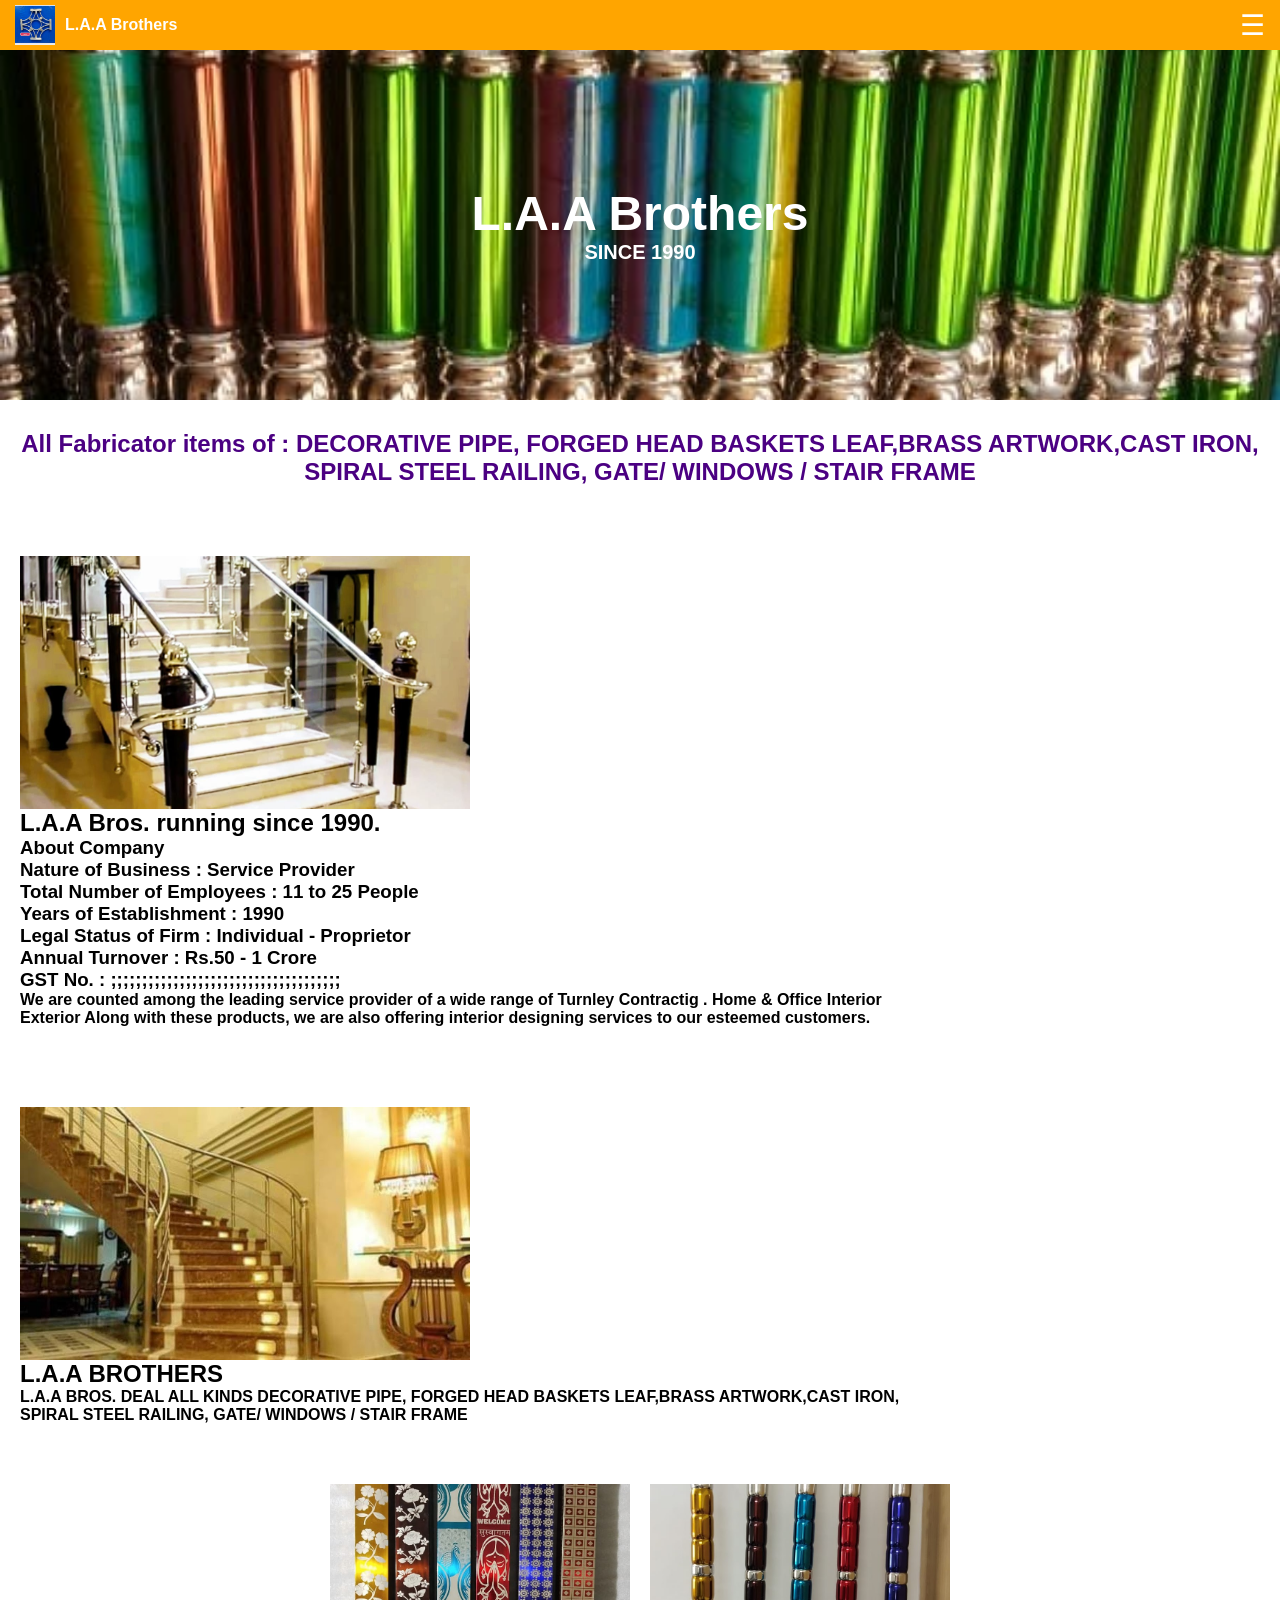
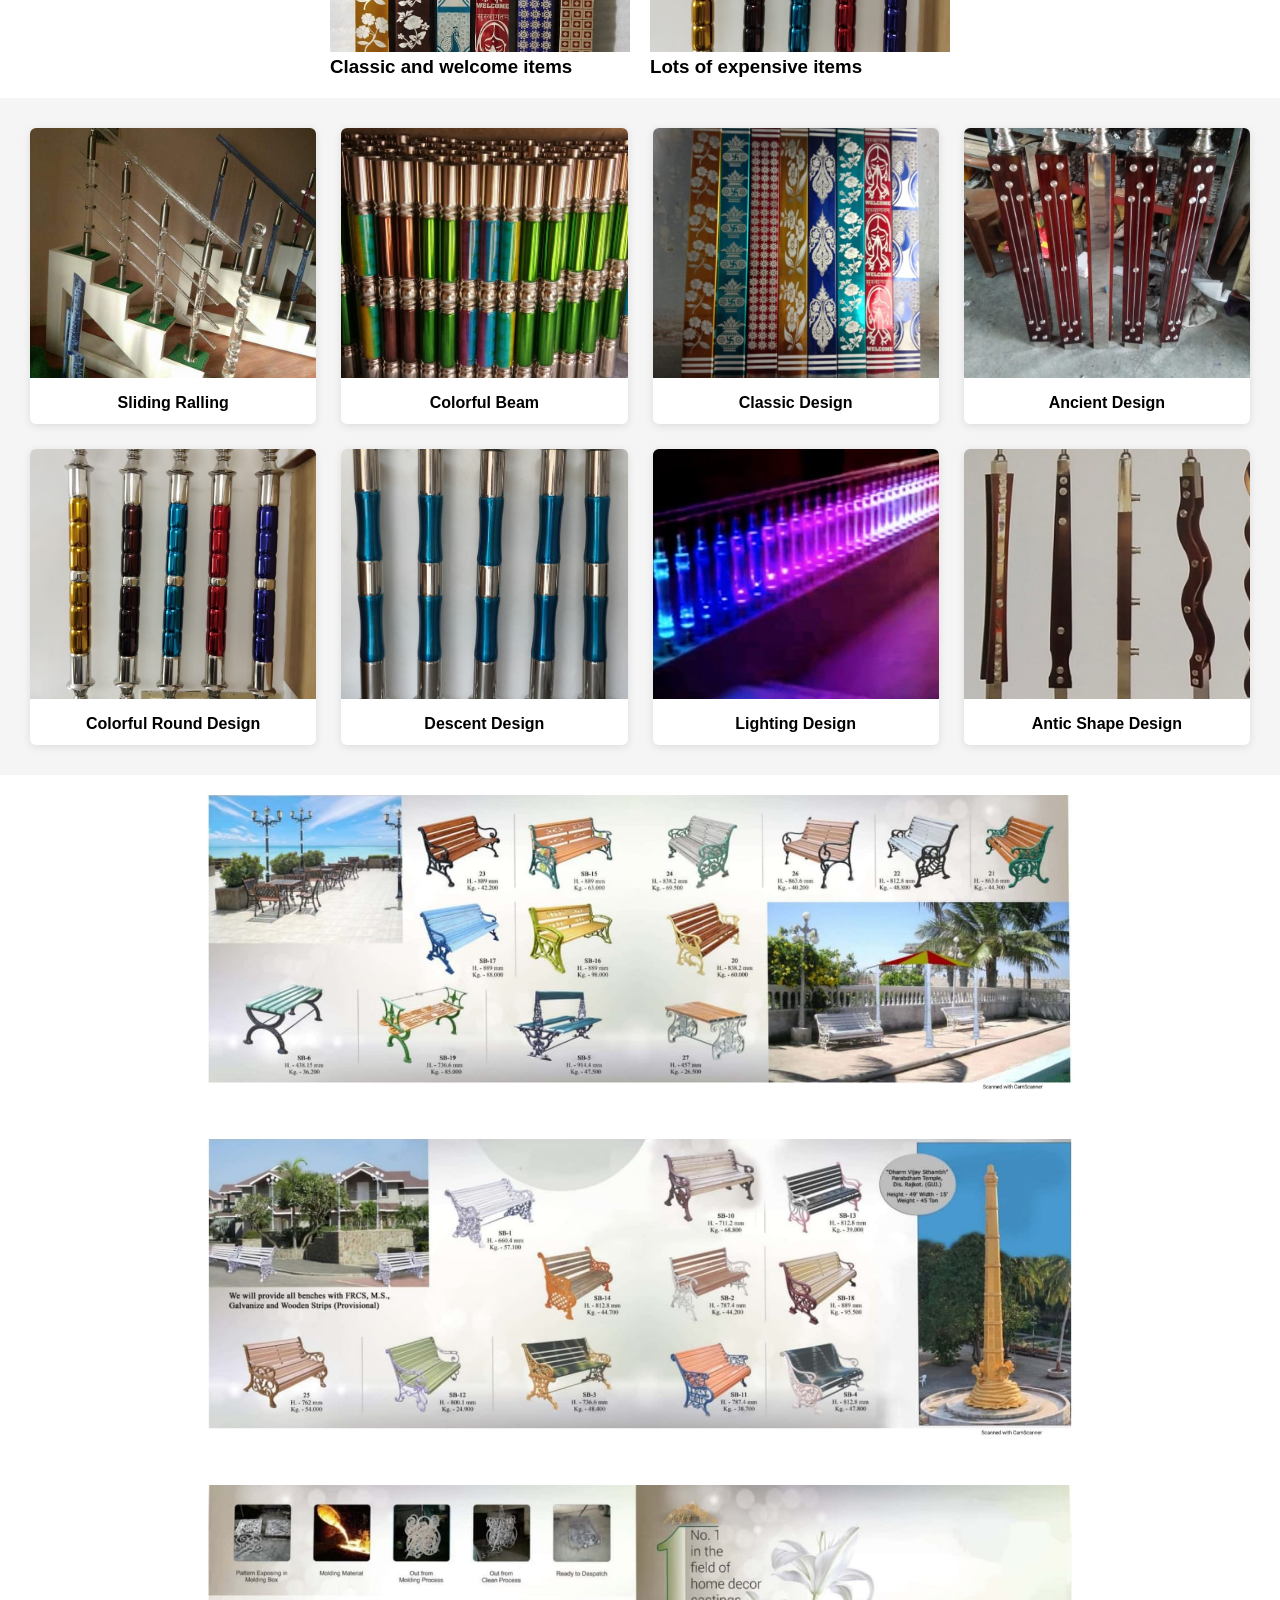
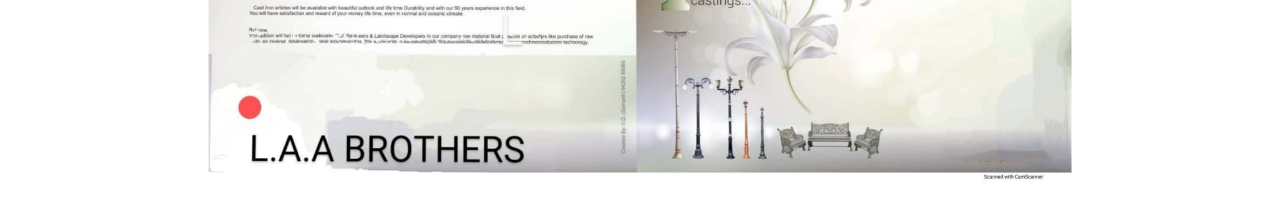
<file: index.html>
<!DOCTYPE html>
<html lang="en">
<head>
    <meta charset="UTF-8">
    <meta name="viewport" content="width=device-width, initial-scale=1.0">
    <title>L.A.A Brothers</title>
    <link rel="stylesheet" href="index.css">
</head>
<body>
   <div id="top">
    <div id="topleft">
        <img src="images/pic6.jpg" style="width:40px;height:40px;">
        <h2>L.A.A Brothers</h2>
        
    </div>

    <!-- Hamburger -->
    <div class="menu-icon" onclick="toggleMenu()">☰</div>

    <!-- Menu -->
    <div id="topright">
        <a href="index.html">Home</a>
        <a href="contact.html">Contact Us</a>
        <a href="gallery.html">Gallery</a>
    </div>
</div>
    <div class="fimg">
    <img src="home_images/pic.jpg" alt="Banner Image">
    <div class="banner-text">
        <h1>L.A.A Brothers</h1>
        <h2>SINCE 1990</h2>
    </div>
    
</div>
    <div id="intro">
         <h2>All Fabricator items of : DECORATIVE PIPE, FORGED HEAD BASKETS LEAF,BRASS ARTWORK,CAST IRON, SPIRAL STEEL RAILING, GATE/ WINDOWS / STAIR FRAME</h2>
    </div>
    
<div id="homeimage1">
    <img src="home_images/pic4.jpg">
    <div class="text1">
        <h2>L.A.A Bros. running since 1990.</h2>
        <h3>About Company</h3>
        <h3>Nature of Business  : Service Provider</h3>
        <h3>Total Number of Employees  :  11 to  25 People</h3>
        <h3>Years of Establishment  :   1990</h3>
        <h3>Legal Status of Firm  : Individual - Proprietor</h3>
        <h3>Annual Turnover  :   Rs.50  - 1 Crore</h3>
        <h3>GST No.   :  ;;;;;;;;;;;;;;;;;;;;;;;;;;;;;;;;;;;;;</h3>
        <h4>We are counted among the leading service provider of a wide range of Turnley Contractig . Home & Office Interior Exterior 
            Along with these products, we are also offering interior designing services to our esteemed customers. </h4>
    </div>
</div>

<div id="homeimage2">
    <img src="home_images/pic5.jpg">
    <div class="text2">
        <h2>L.A.A BROTHERS</h2>
       <h4>L.A.A BROS. DEAL ALL KINDS DECORATIVE PIPE, FORGED HEAD BASKETS LEAF,BRASS ARTWORK,CAST
         IRON, SPIRAL STEEL RAILING, GATE/ WINDOWS / STAIR FRAME</h4>
    </div>
</div>
<div id="homeimg1">
    <div class="item">
        <img src="home_images/pic7.jpg">
        <h3 style="color: black;">Classic and welcome items</h3>
    </div>
    <div class="item">
        <img src="home_images/pic6.jpg">
        <h3 style="color: black;">Lots of expensive items</h3>
    </div>
</div>
<div id="homeimg2">
    <div class="item1">
        <img src="home_images/pic8.jpg" alt="">
        <h3>Sliding Ralling</h3>
    </div>

    <div class="item1">
        <img src="home_images/pic9.jpg" alt="">
        <h3>Colorful Beam</h3>
    </div>

    <div class="item1">
        <img src="home_images/pic10.jpg" alt="">
        <h3>Classic Design</h3>
    </div>

    <div class="item1">
        <img src="home_images/pic11.jpg" alt="">
        <h3>Ancient Design</h3>
    </div>

    <div class="item1">
        <img src="home_images/pic12.jpg" alt="">
        <h3>Colorful Round Design</h3>
    </div>

    <div class="item1">
        <img src="home_images/pic13.jpg" alt="">
        <h3>Descent Design</h3>
    </div>

    <div class="item1">
        <img src="home_images/pic14.jpg" alt="">
        <h3>Lighting Design</h3>
    </div>

    <div class="item1">
        <img src="home_images/pic15.jpg" alt="">
        <h3>Antic Shape Design</h3>
    </div>
</div>


<div id="homeimage3">
    <img src="home_images/pic1.jpg">

</div>
<div id="homeimage4">
    <img src="home_images/pic3.jpg">
</div>

<div id="homeimage5">
    <img src="home_images/pic2.jpg">
</div>


   
</body>
<script>
function toggleMenu() {
    document.getElementById("topright").classList.toggle("show");
}
</script>
</html>
</file>
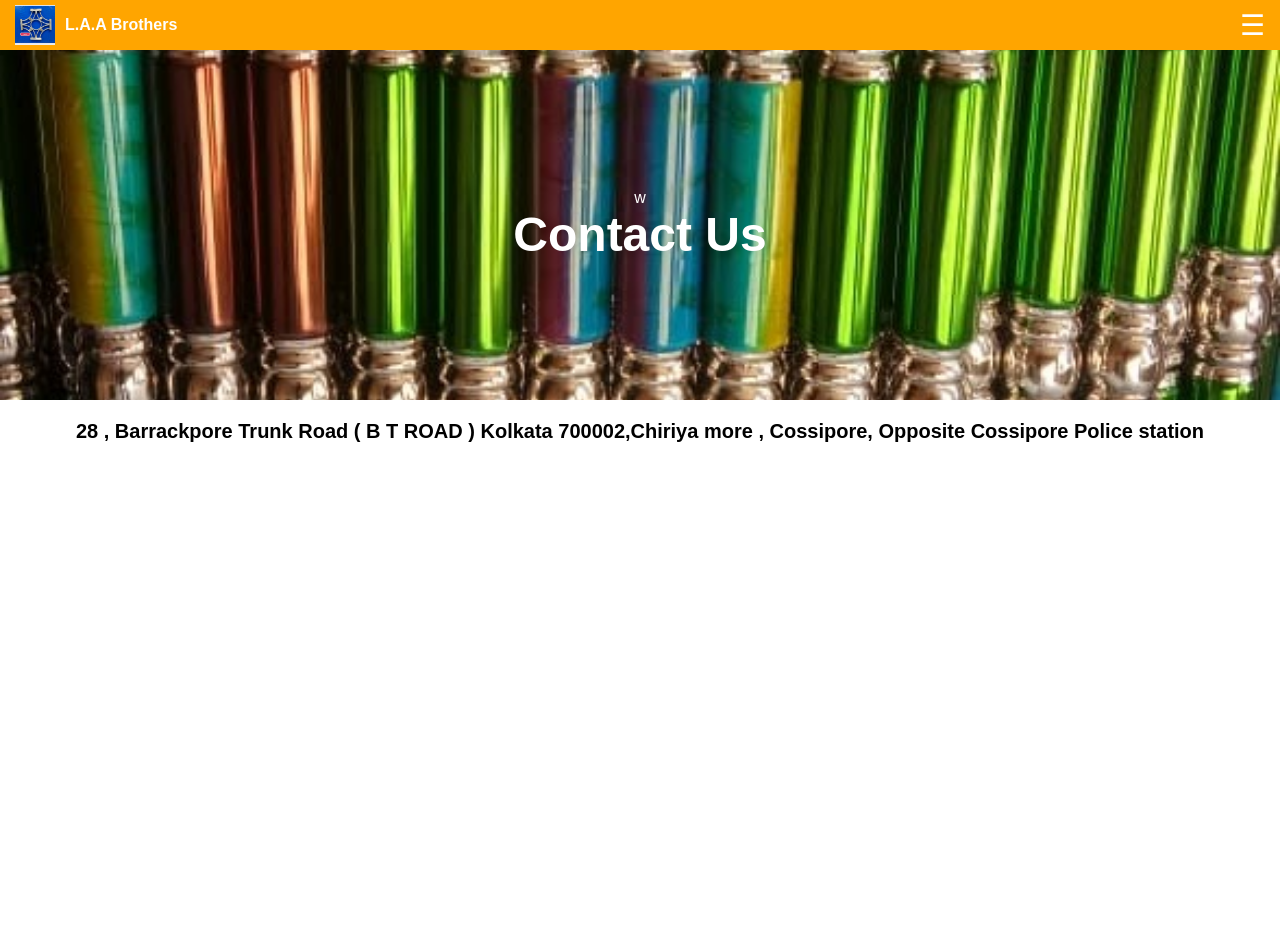
<file: contact.html>
<!DOCTYPE html>
<html lang="en">
<head>
    <meta charset="UTF-8">
    <meta name="viewport" content="width=device-width, initial-scale=1.0">
    <title>L.A.A Brothers - Contact Us</title>
    <link rel="stylesheet" href="index.css">
    <link rel="stylesheet" href="contact.css">
</head>
<body>
     <div id="top">
    <div id="topleft">
        <img src="images/pic6.jpg" style="width:40px;height:40px;">
        <h2>L.A.A Brothers</h2>
        
    </div>

    <!-- Hamburger -->
    <div class="menu-icon" onclick="toggleMenu()">☰</div>

    <!-- Menu -->
    <div id="topright">
        <a href="index.html">Home</a>
        <a href="contact.html">Contact Us</a>
        <a href="gallery.html">Gallery</a>
    </div>
</div>
    
    <div class="fimg">
        <img src="home_images/pic.jpg" alt="Banner Image">
        <div class="banner-text">w
            <h1>Contact Us</h1>
        </div>
    </div>
    
    <h2 class="h">
        28 , Barrackpore Trunk Road ( B T  ROAD ) Kolkata 700002,Chiriya more , Cossipore, Opposite  Cossipore Police station
    </h2>
    
     <div style="text-align:center; margin:20px;">
    <iframe src="https://www.google.com/maps/embed?pb=!1m17!1m12!1m3!1d3682.908867081122!2d88.37613777530186!3d22.61987807945806!2m3!1f0!2f0!3f0!3m2!1i1024!2i768!4f13.1!3m2!1m1!2zMjLCsDM3JzExLjYiTiA4OMKwMjInNDMuNCJF!5e0!3m2!1sen!2sin!4v1770126820814!5m2!1sen!2sin"
     width="600" 
     height="450" 
     style="border:0;" 
     allowfullscreen="" 
     loading="lazy" 
     referrerpolicy="no-referrer-when-downgrade">
    </iframe>
    </div>
   

</body>
<script>
function toggleMenu() {
    document.getElementById("topright").classList.toggle("show");
}
</script>
</html>
</file>
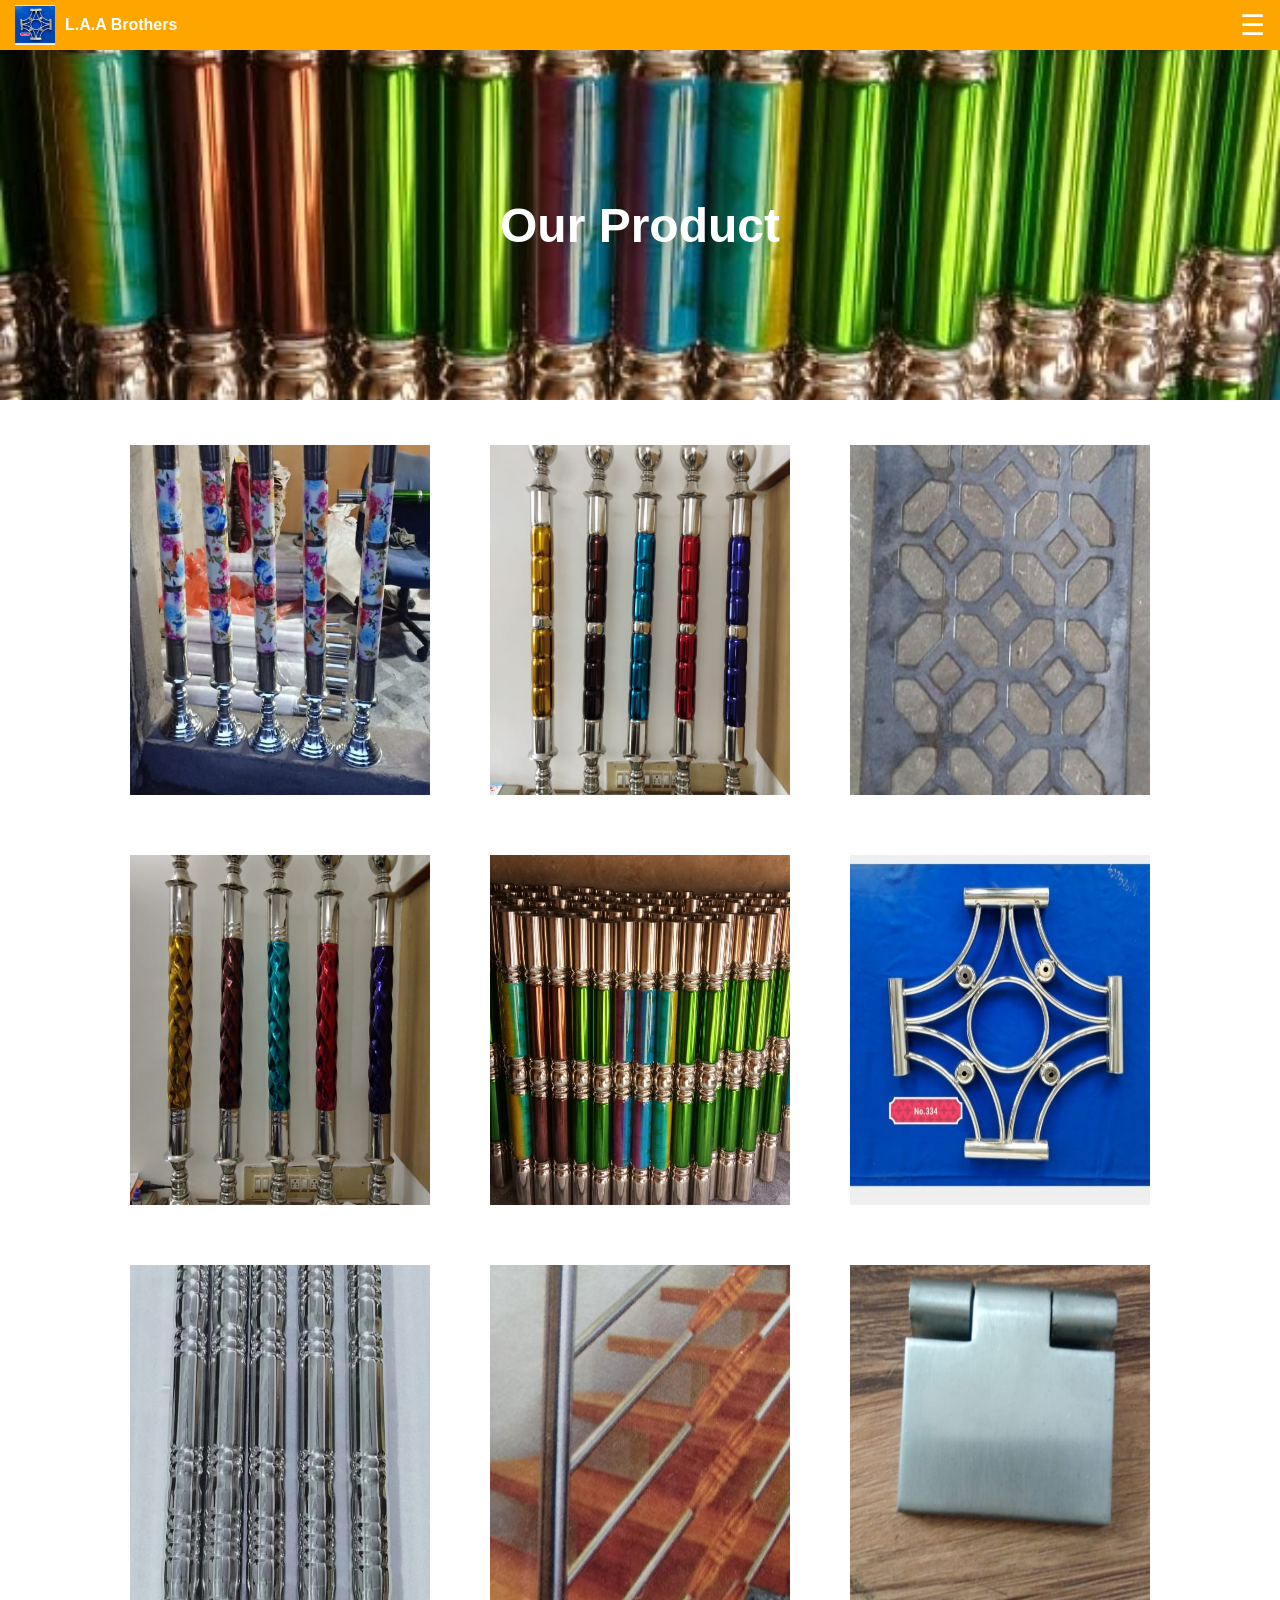
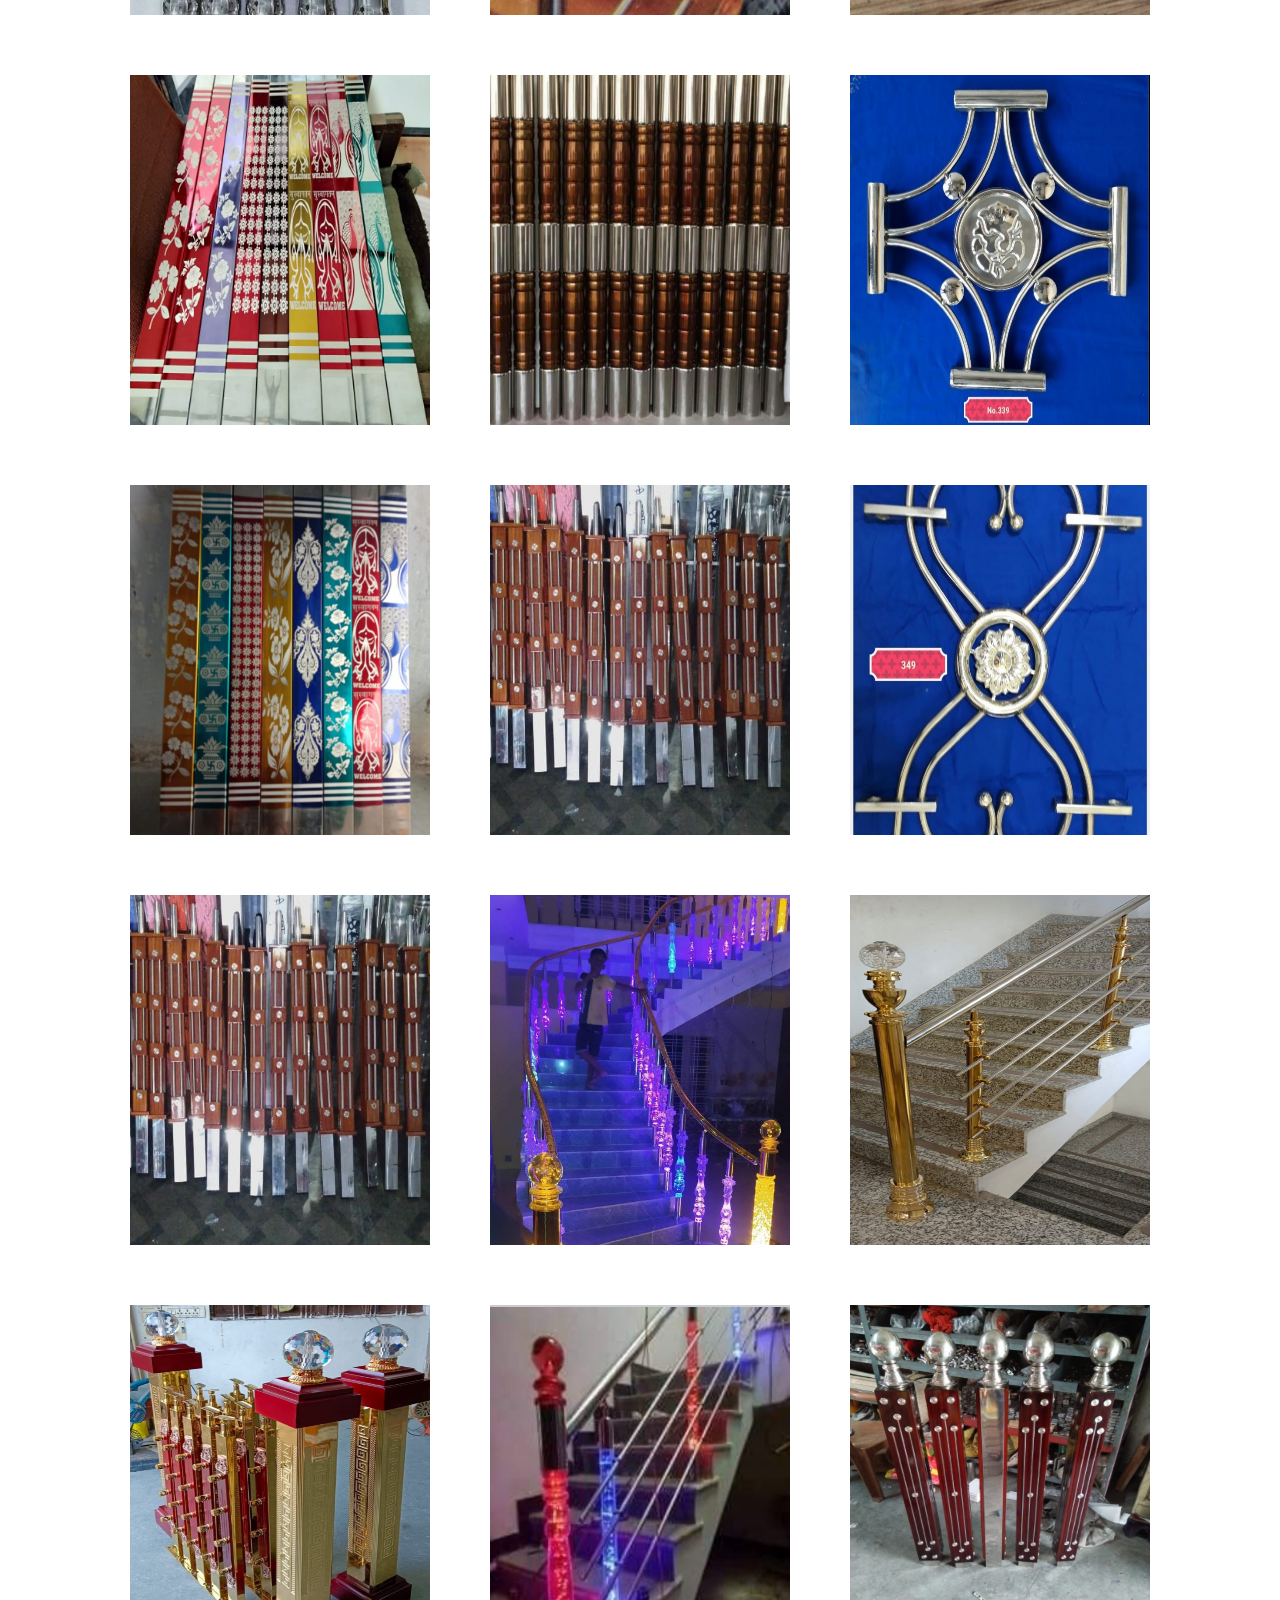
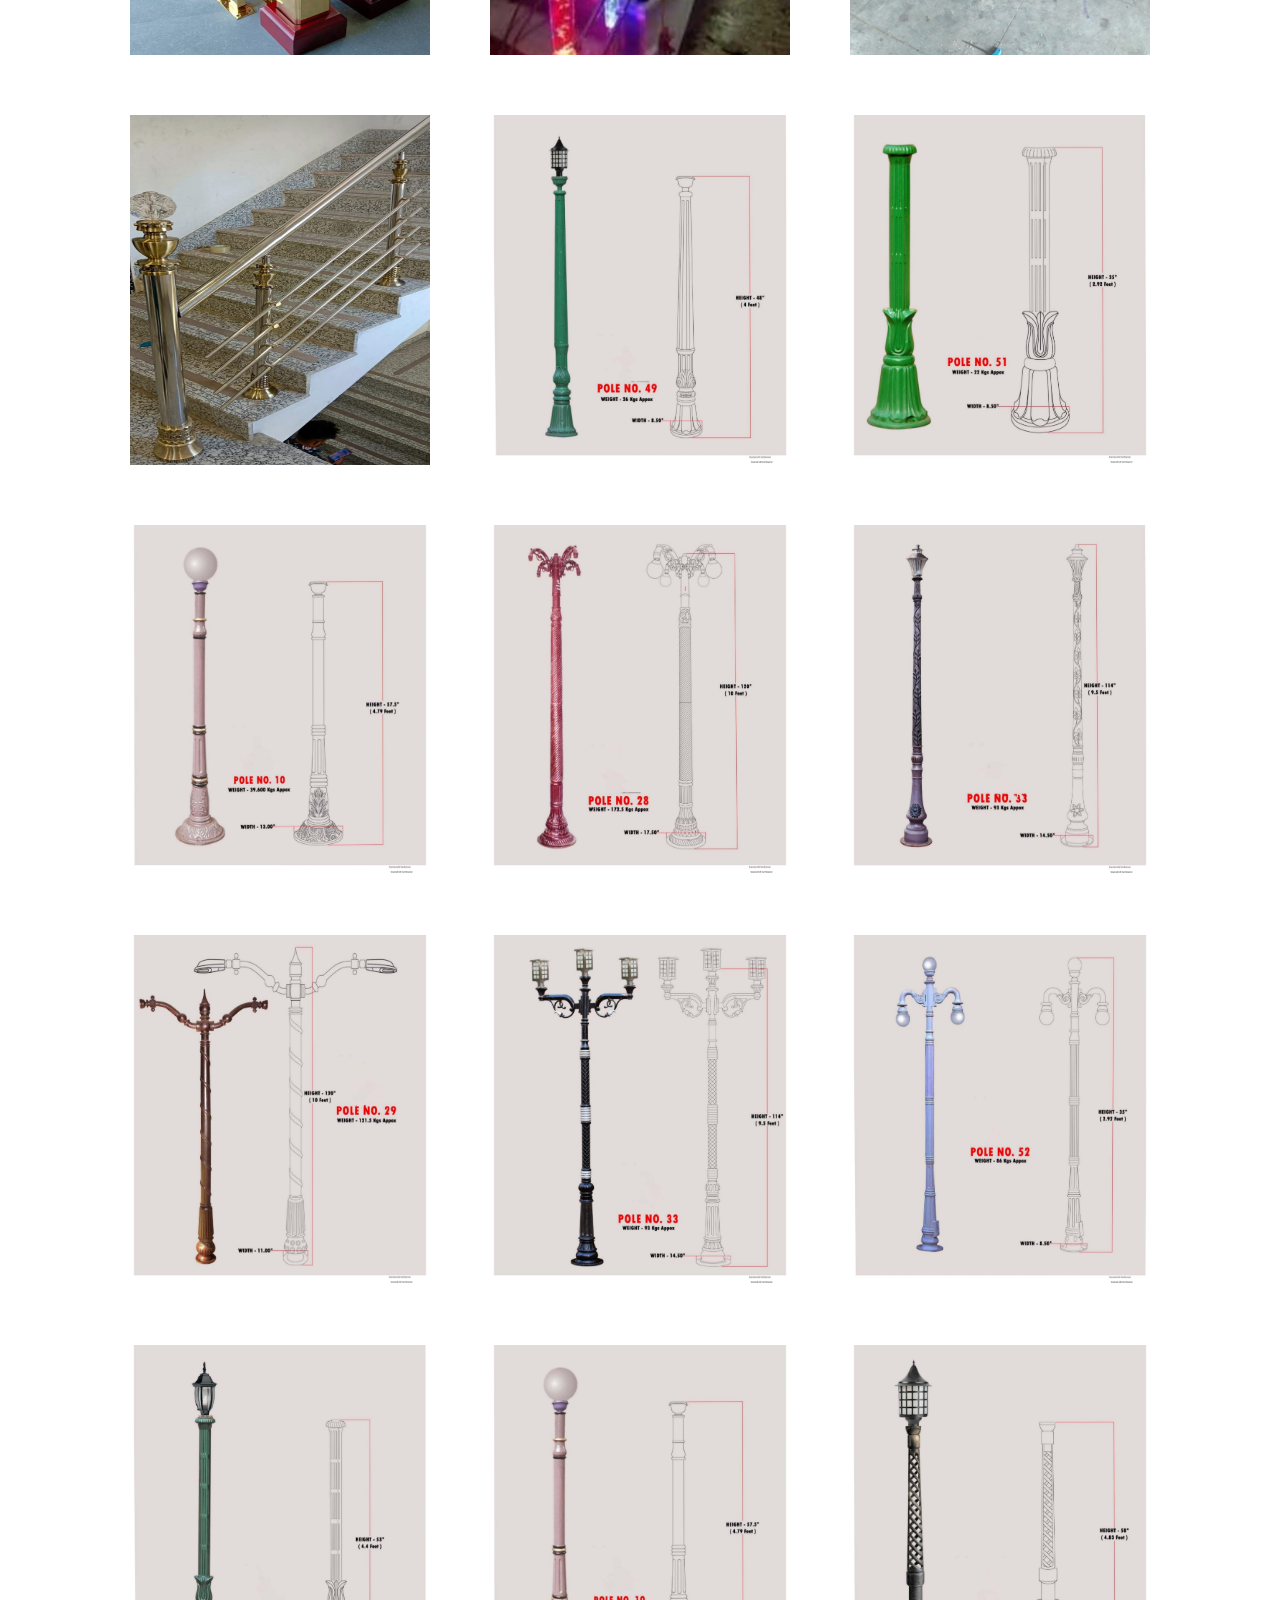
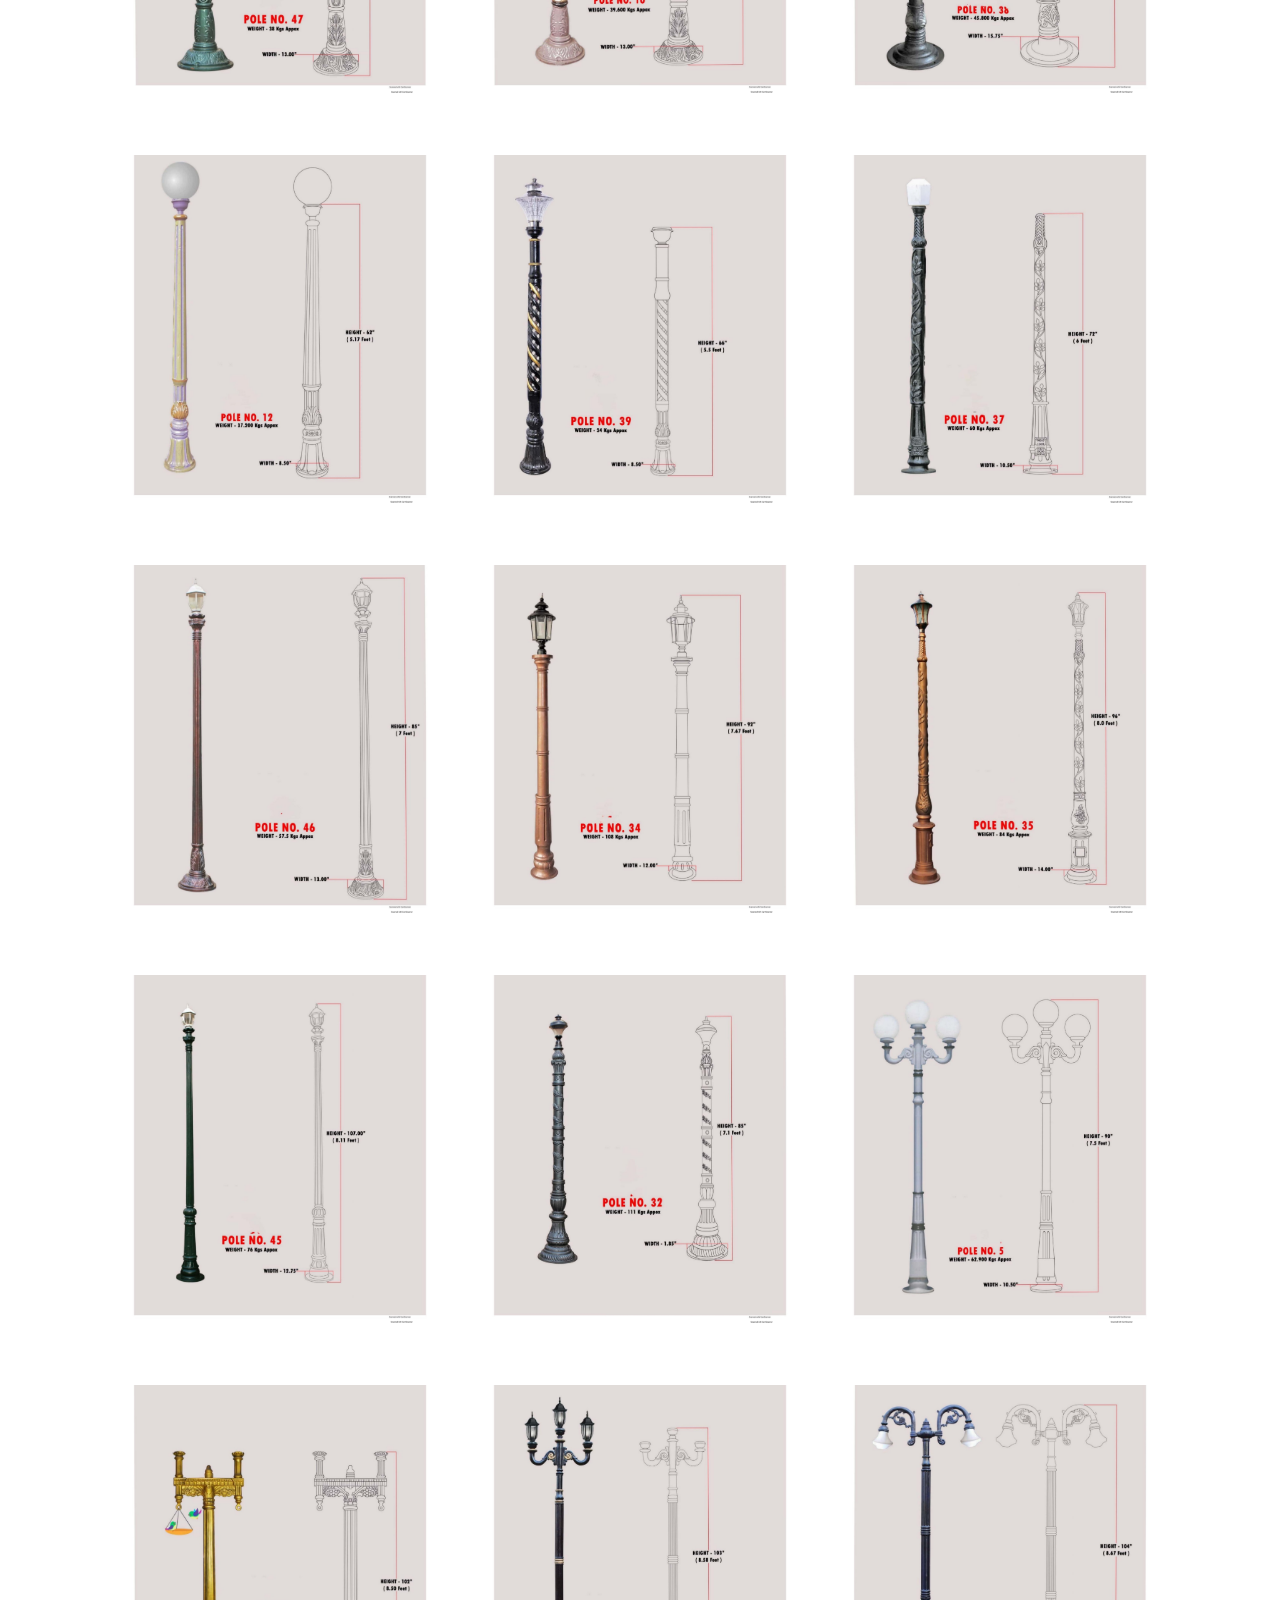
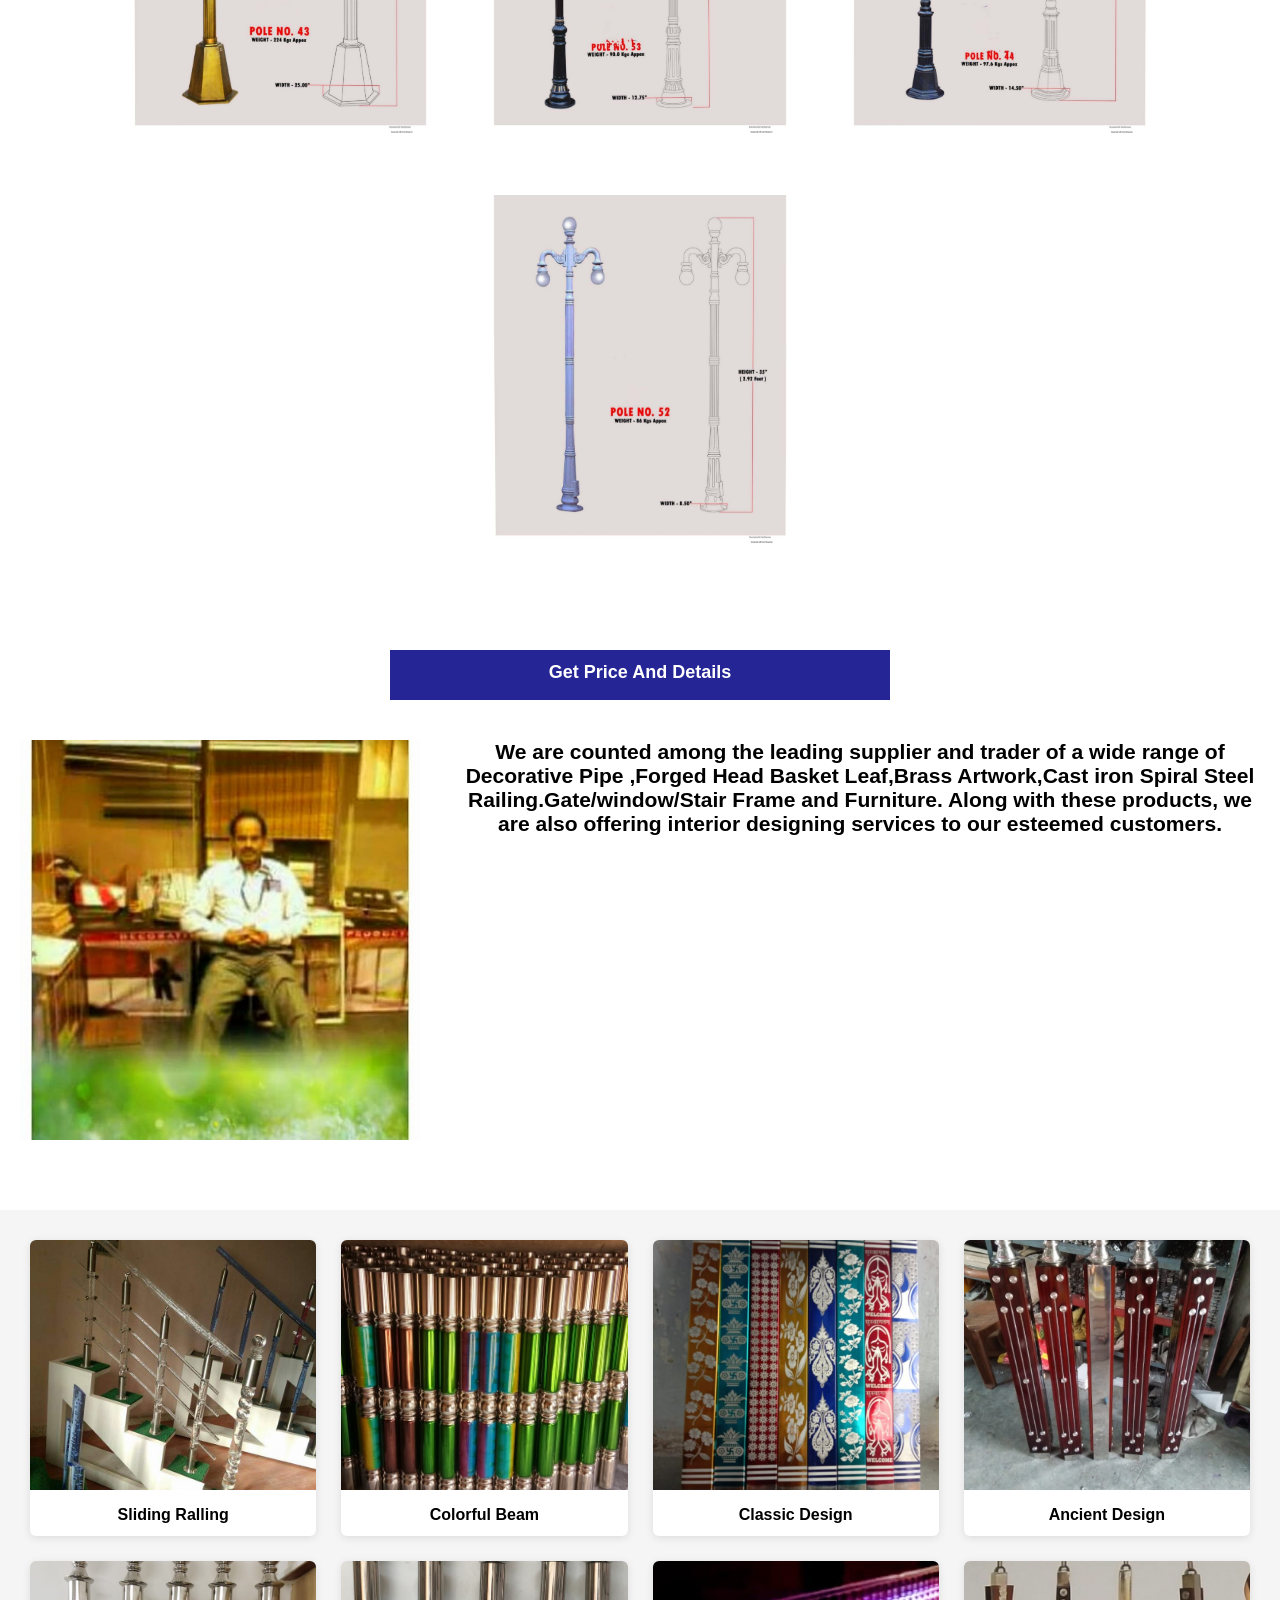
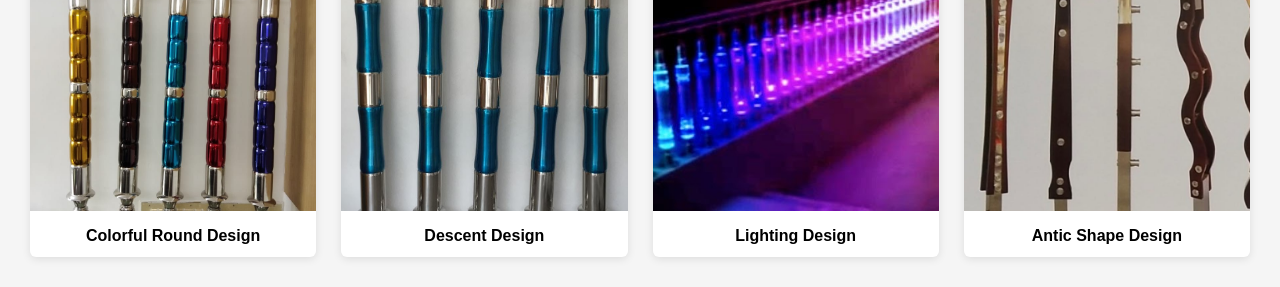
<file: gallery.html>
<!DOCTYPE html>
<html lang="en">
<head>
  <meta charset="UTF-8">
  <meta name="viewport" content="width=device-width, initial-scale=1.0">
  <title>L.A.A Brothers - Gallery</title>
  <link rel="stylesheet" href="index.css">
  <link rel="stylesheet" href="gallery.css">
</head>
<body>
   <div id="top">
    <div id="topleft">
        <img src="images/pic6.jpg" style="width:40px;height:40px;">
        <h2>L.A.A Brothers</h2>
        
    </div>

    <!-- Hamburger -->
    <div class="menu-icon" onclick="toggleMenu()">☰</div>

    <!-- Menu -->
    <div id="topright">
        <a href="index.html">Home</a>
        <a href="contact.html">Contact Us</a>
        <a href="gallery.html">Gallery</a>
    </div>
</div>
<div class="fimg">
    <img src="home_images/pic.jpg" alt="Banner Image">
    <div class="banner-text">
        <h1>Our Product</h1>
    </div>
    
</div>
  <!-- Gallery Section -->
  <div id="gallery">

  </div>
  <div id="pole">

</div>
 <div id="price">
    <a  href="contact.html" class="h" >Get Price And Details</a>
</div>
  <div id="mimg">
    <img src="home_images/image.jpg">
    <div id="text">
    <h3>We are counted among the leading supplier and trader of a wide range of Decorative Pipe ,Forged Head 
      Basket Leaf,Brass Artwork,Cast iron Spiral Steel Railing.Gate/window/Stair Frame and Furniture. 
      Along with these products, we are also offering interior designing services to our esteemed customers.</h3>
  </div>
  </div>

  <div id="homeimg2">
    <div class="item1">
        <img src="home_images/pic8.jpg" alt="">
        <h3>Sliding Ralling</h3>
    </div>

    <div class="item1">
        <img src="home_images/pic9.jpg" alt="">
        <h3>Colorful Beam</h3>
    </div>

    <div class="item1">
        <img src="home_images/pic10.jpg" alt="">
        <h3>Classic Design</h3>
    </div>

    <div class="item1">
        <img src="home_images/pic11.jpg" alt="">
        <h3>Ancient Design</h3>
    </div>

    <div class="item1">
        <img src="home_images/pic12.jpg" alt="">
        <h3>Colorful Round Design</h3>
    </div>

    <div class="item1">
        <img src="home_images/pic13.jpg" alt="">
        <h3>Descent Design</h3>
    </div>

    <div class="item1">
        <img src="home_images/pic14.jpg" alt="">
        <h3>Lighting Design</h3>
    </div>

    <div class="item1">
        <img src="home_images/pic15.jpg" alt="">
        <h3>Antic Shape Design</h3>
    </div>
</div>


  <script>
    const gallery = document.getElementById("gallery");
    for (let i = 1; i <= 47; i++) {
        if(i==37)
    {
        continue
    }
      const img = document.createElement("img");
      img.src = `images/pic${i}.jpg`;  // images folder me pic1.jpg ... pic50.jpg
      img.alt = `Picture ${i}`;
      img.style.width = "300px";       // size control
      img.style.margin = "25px";
      img.style.height="350px"
      gallery.appendChild(img);
    }
  </script>

  <!-- <script>
    const pole = document.getElementById("pole");
    for (let i = 1; i <= 47; i++) {
      const img = document.createElement("img");
      img.src = `images_jpeg/pic${i}.jpeg`;  // images folder me pic1.jpg ... pic50.jpg
      img.alt = `Picture ${i}`;
      img.style.width = "300px";       // size control
      img.style.margin = "25px";
      pole.appendChild(img);
    }
  </script> -->
</body>
<script>
function toggleMenu() {
    document.getElementById("topright").classList.toggle("show");
}
</script>
</html>
</file>
<file: index.css>
/* ===============================
   GLOBAL RESET
================================ */
* {
    margin: 0;
    padding: 0;
    box-sizing: border-box;
}

html, body {
    width: 100%;
    overflow-x: hidden;
    font-family: Arial, sans-serif;
}

/* Fixed top bar ke liye space */
body {
    padding-top: 50px;
}

/* ===============================
   TOP BAR
================================ */
#top {
    position: fixed;
    top: 0;
    left: 0;
    right: 0;
    height: 50px;

    background-color: orange;
    color: white;

    display: flex;
    justify-content: space-between;
    align-items: center;

    padding: 0 15px;
    z-index: 1000;
}

#topleft {
    display: flex;
    align-items: center;
    gap: 10px;
}

#topleft h2 {
    font-size: 16px;
}

#topleft h3 {
    font-size: 12px;
}

/* ===============================
   HAMBURGER ICON
================================ */
.menu-icon {
    font-size: 28px;
    cursor: pointer;
    user-select: none;
}

/* ===============================
   NAV MENU (TOP → DOWN)
================================ */
#topright {
    display: none;
    position: absolute;
    top: 50px;
    right: 15px;

    width: 180px;
    background-color:orange;
    border-radius: 6px;

    flex-direction: column;
    text-align: center;
}

#topright a {
    color: white;
    text-decoration: none;
    padding: 12px;
    border-bottom: 1px solid rgba(255,255,255,0.3);
}

#topright a:hover {
    background: rgba(255,255,255,0.2);
}

/* show menu on click */
#topright.show {
    display: flex;
}

/* ===============================
   BANNER
================================ */
.fimg {
    width: 100%;
    height: 350px;
    position: relative;
    overflow: hidden;
}

.fimg img {
    width: 100%;
    height: 100%;
    object-fit: cover;
}

.banner-text {
    position: absolute;
    top: 50%;
    left: 50%;
    transform: translate(-50%, -50%);
    color: white;
    text-align: center;
}

.banner-text h1 {
    font-size: 48px;
}

.banner-text h2 {
    font-size: 20px;
}

/* ===============================
   INTRO
================================ */
#intro {
    padding: 30px 15px;
    text-align: center;
    color: indigo;
}

/* ===============================
   IMAGE + TEXT SECTIONS
================================ */
#homeimage1,
#homeimage2 {
    display: flex;
    flex-wrap: wrap;
    align-items: center;
    padding: 40px 20px;
}

#homeimage1 img,
#homeimage2 img {
    width: 450px;
    max-width: 100%;
    height: auto;
    margin-right: 25px;
}

.text1,
.text2 {
    max-width: 900px;
    color: black;
}

/* ===============================
   SMALL IMAGE ROW
================================ */
#homeimg1 {
    display: flex;
    flex-wrap: wrap;
    justify-content: center;
    gap: 20px;
    padding: 20px;
}

#homeimg1 img {
    width: 300px;
    max-width: 100%;
}

/* ===============================
   GALLERY GRID
================================ */
#homeimg2 {
    display: grid;
    grid-template-columns: repeat(auto-fit, minmax(250px, 1fr));
    gap: 25px;
    padding: 30px;
    background-color: #f5f5f5;
}

.item1 {
    background: #fff;
    border-radius: 6px;
    overflow: hidden;
    text-align: center;
    box-shadow: 0 2px 8px rgba(0,0,0,0.1);
}

.item1 img {
    width: 100%;
    height: 250px;
    object-fit: cover;
}

.item1 h3 {
    padding: 12px;
    font-size: 16px;
    color: #000;
}

/* ===============================
   EXTRA IMAGES
================================ */
#homeimage3,
#homeimage4,
#homeimage5 {
    padding: 20px;
    text-align: center;
}

#homeimage3 img,
#homeimage4 img,
#homeimage5 img {
    width: 100%;
    max-width: 900px;
}

/* ===============================
   MOBILE RESPONSIVE
================================ */
@media (max-width: 600px) {

    .banner-text h1 {
        font-size: 28px;
    }

    .banner-text h2 {
        font-size: 14px;
    }

    #homeimage1,
    #homeimage2 {
        flex-direction: column;
        text-align: center;
    }

    #homeimage1 img,
    #homeimage2 img {
        margin: 0 0 15px 0;
    }
}
</file>
<file: contact.css>
#contact {
    width: 100%;
    height: 200px;
    background-color: lightgray;
    border: 1px solid #000;
}

.h {
    padding-top: 20px;
    color: black;
    text-align: center;
}

/* Mobile devices (max-width: 600px) */
@media (max-width: 600px) {
    #contact {
        height: 150px;   /* मोबाइल पर छोटा height */
        background-color: #e0e0e0; /* हल्का रंग */
    }

    .h {
        font-size: 16px; /* मोबाइल पर छोटा font */
    }
}

/* Tablets (601px - 1024px) */
@media (min-width: 601px) and (max-width: 1024px) {
    #contact {
        height: 180px;
    }

    .h {
        font-size: 18px;
    }
}

/* Desktops/Laptops (1025px and above) */
@media (min-width: 1025px) {
    #contact {
        height: 250px;   /* डेस्कटॉप पर बड़ा height */
    }

    .h {
        font-size: 20px; /* बड़ा font */
    }
}
</file>
<file: gallery.css>
#gallery,
#pole {
    display: flex;
    flex-wrap: wrap;
    gap: 10px;
    justify-content: center;
    padding: 20px;
}

#price {
    width: 500px;
    height: 50px;
    margin: 20px auto;   /* center align */
    text-align: center;
    background-color: rgb(37, 37, 149);
}

.h {
    position: relative;
    top: 12px;
    text-decoration: none;
    color: white;
    font-weight: bold;
}

.h:hover {
    text-decoration: underline;
    color: red;
}

#mimg {
    display: flex;
    flex-wrap: wrap;
    width: 100%;
    min-height: 400px;
    padding-bottom: 50px;
}

#mimg img {
    width: 400px;
    height: 400px;
    margin: 20px auto;
}

#text {
    width: 800px;
    min-height: 400px;
    margin: 20px auto;
    text-align: center;
}

/* Mobile devices (max-width: 600px) */
@media (max-width: 600px) {
    #price {
        width: 90%;
        margin: 10px auto;
        height: auto;
        padding: 10px;
    }

    .h {
        font-size: 14px;
        top: 8px;
    }

    #mimg img {
        width: 100%;
        height: auto;
        margin: 10px 0;
    }

    #text {
        width: 95%;
        min-height: auto;
        font-size: 14px;
    }
}

/* Tablets (601px - 1024px) */
@media (min-width: 601px) and (max-width: 1024px) {
    #price {
        width: 70%;
        margin: 15px auto;
    }

    .h {
        font-size: 16px;
    }

    #mimg img {
        width: 300px;
        height: auto;
        margin: 15px;
    }

    #text {
        width: 90%;
        font-size: 16px;
    }
}

/* Desktops/Laptops (1025px and above) */
@media (min-width: 1025px) {
    #price {
        width: 500px;
        margin: 20px auto;
    }

    .h {
        font-size: 18px;
    }

    #mimg img {
        width: 400px;
        height: 400px;
    }

    #text {
        width: 800px;
        font-size: 18px;
    }
}
</file>
